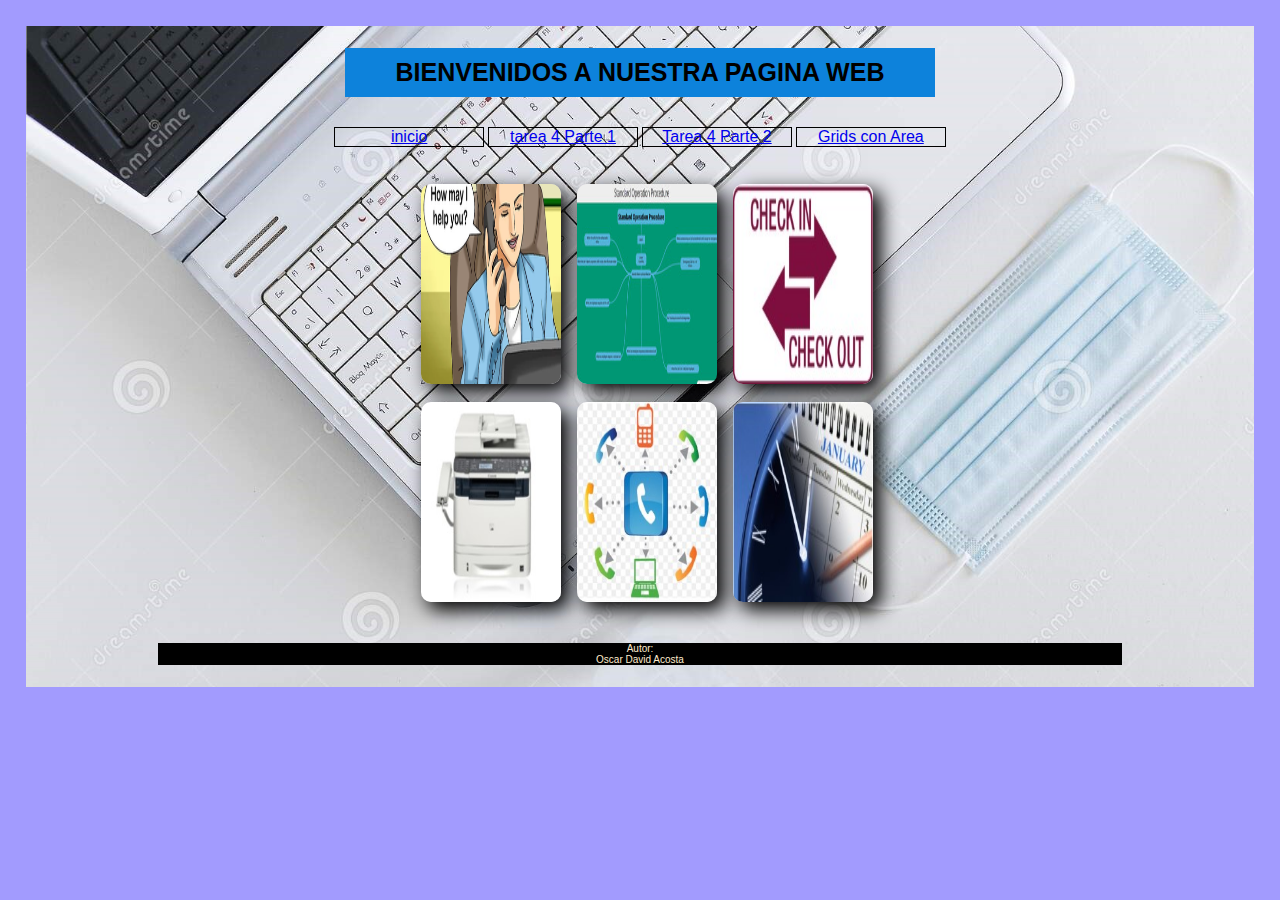
<file: css/index.html>
<!DOCTYPE html>
<html lang="es">
<head>
    <meta charset="UTF-8">
    <meta http-equiv="X-UA-Compatible" content="IE=edge">
    <meta name="Descripcion" content="Pagina diseñada para mi proceso de aprendizage">
    <title>Mi Web</title>
    <link rel="shortcut icon" href="Favicon.png">
    <link rel="stylesheet" href="./style.css"> <!--link a css-->
    <meta name= "viewport" content ="width=device-width, user-scalable=no, inicial-scale=1.0, maximum-scale=1.0, minimum-scale=1.0">
   
</head>
<body>
    <div class="contenedor">
        
        <!-- Seccion 1 -->
        <div class="header">
            <header>
            
                <h1 class="titulo">BIENVENIDOS A NUESTRA PAGINA WEB<h1></h1>
                                        
            </header> 
        </div>
        
        <!-- Seccion 2 -->
        <nav class="nav">
            <a href="#">inicio</a>
            <a href="Tarea4parte1.html">tarea 4 Parte 1</a>
            <a href="Tarea4parte2.html">Tarea 4 Parte 2</a>
            <a href=" Contactos.html">Grids con Area</a>
        </nav>

        <!-- Seccion 3 -->
        <main class="main">

                <div class="div1">
                        
                        <a href="https://google.com"><img src="imagenes\How may I help.jpg" alt="" class="imagen1"></a>
                        <a href=""><img src="imagenes\mind map operation procedures.jpg" alt="" class="imagen2"></a>
                        <a href=""><img src="imagenes\Cheking In and Out2.jpg" alt="" class="imagen3"></a>
                </div>

                <div class="div2">
                        <a href=""><img src="imagenes\Sending a Fax.jpg" alt="" class="imagen4"></a>
                        <a href=""><img src="imagenes\Teleconference.jpg" alt="" class="imagen5"></a>
                        <a href=""><img src="imagenes\Time and Attendance.jpg" alt="" class="imagen6"></a>

                </div>

        </main>
        
        <!-- Seccion 4 -->
            <footer class="footer">
                <p>Autor:</p>    
                <p>Oscar David Acosta</p>

            </footer>
    </div>    
</body>
</html>
</file>
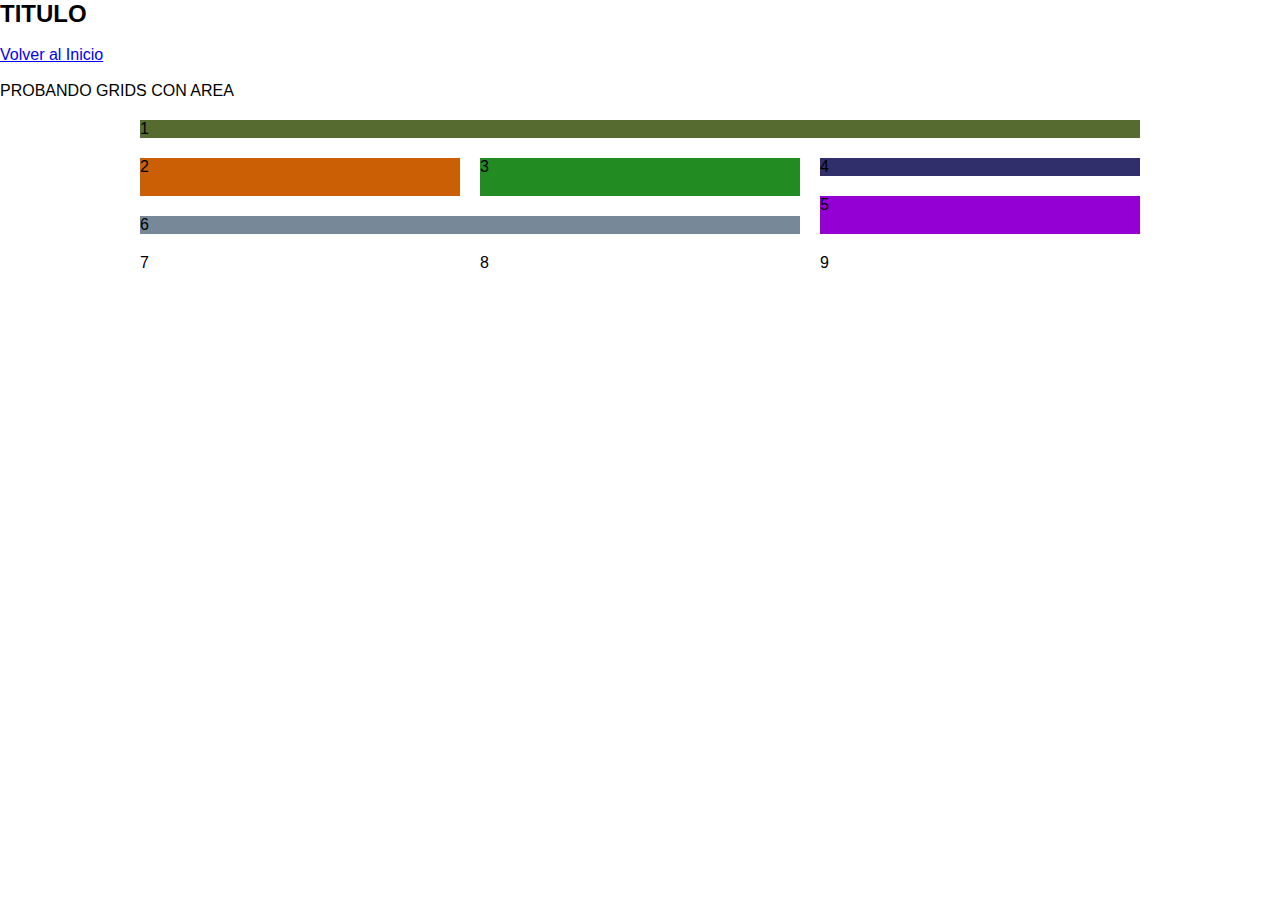
<file: css/Contactos.html>
<!DOCTYPE html>
<html lang="en">
<head>
    <meta charset="UTF-8">
    <meta http-equiv="X-UA-Compatible" content="IE=edge">
    <meta name="viewport" content="width=device-width, initial-scale=1.0">
    <title>Document</title>
    <link rel="stylesheet" href="Contactos.css">
</head>

       <body>

        <header class="header">
        
            <H2>TITULO</H2> <br>
            <nav>
                <a href="index.html">Volver al Inicio</a>
            </nav> <br>
        
        </header>

            <div class="header">
                <p>PROBANDO GRIDS CON AREA</p>
            </div>

            <div class="contenedor">

                <div class="header">1</div>
                <div class="sidebar-1">2</div>                
                <div class="contenido">3</div>
                <div class="sidebar-2">4</div>
                <div class="widgets">5</div>
                <div class="footer">6</div>
                <div >7</div>
                <div >8</div>                
                <div >9</div>
                

            </div>
        </body>          

</html>
</file>
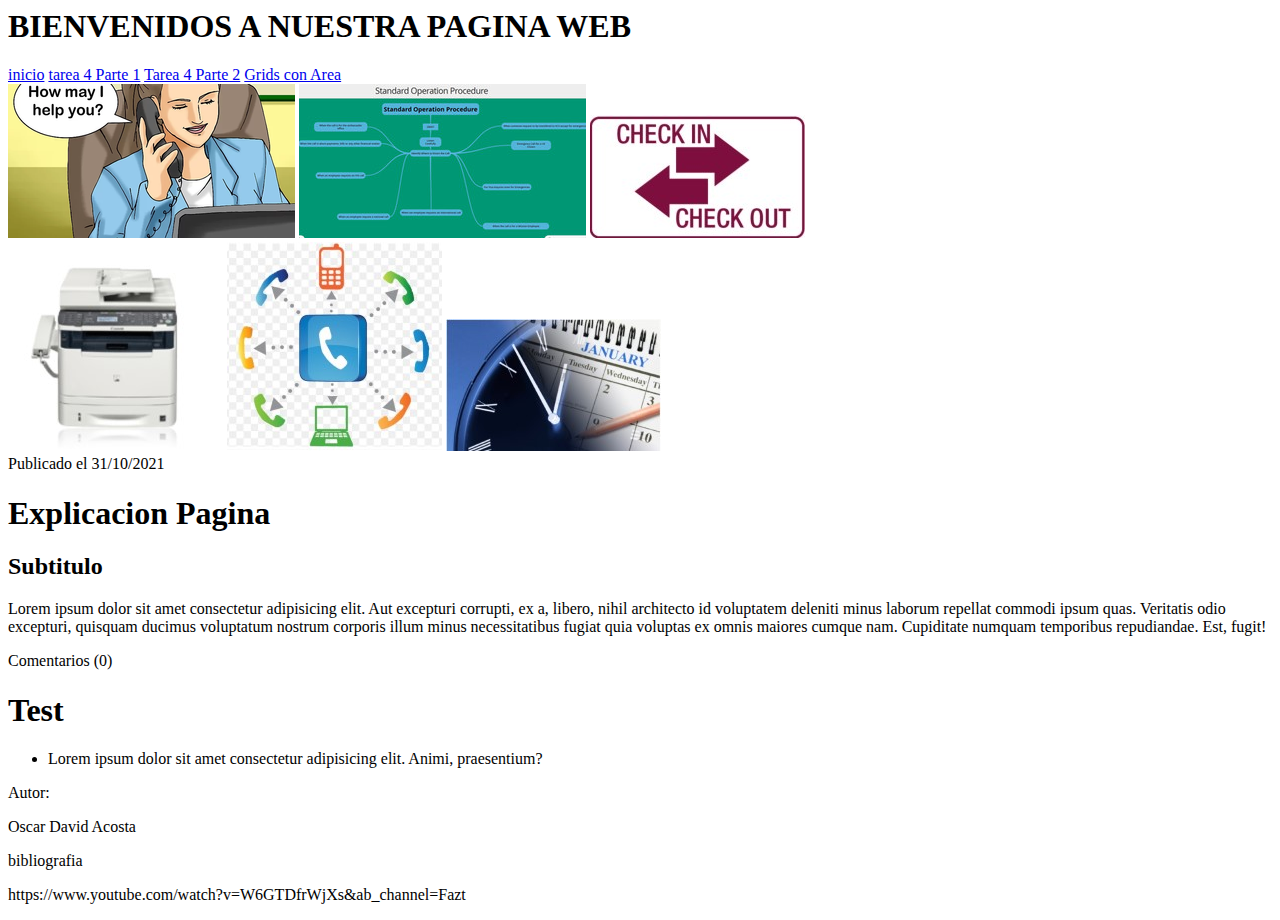
<file: css/index2.html>
<body>
    <div class="Contenedor">
        <header>
        
            <h1 id="titulo">BIENVENIDOS A NUESTRA PAGINA WEB<h1></h1>
                                    
        </header> 
        
        
        <div id="MainDiv">
                
            <main class="main">

                <nav class="nav">
                    <a href="#">inicio</a>
                    <a href="Tarea4parte1.html">tarea 4 Parte 1</a>
                    <a href="Tarea4parte2.html">Tarea 4 Parte 2</a>
                    <a href=" Contactos.html">Grids con Area</a>
                </nav>
            
                
                <section id="prueba"> 

                    <div id="div1">
                        <!-- Cada imagen tendra un link hacia su contenido -->
                        <a href="https://google.com"><img src="imagenes\How may I help.jpg" alt="" class="imagen1"></a>
                        <a href=""><img src="imagenes\mind map operation procedures.jpg" alt="" class="imagen2"></a>
                        <a href=""><img src="imagenes\Cheking In and Out2.jpg" alt="" class="imagen3"></a>
                    </div>

                    <div id="div2">
                        <a href=""><img src="imagenes\Sending a Fax.jpg" alt="" class="imagen4"></a>
                        <a href=""><img src="imagenes\Teleconference.jpg" alt="" class="imagen5"></a>
                        <a href=""><img src="imagenes\Time and Attendance.jpg" alt="" class="imagen6"></a>

                    </div>
                    
                </section>

                <section id="Float">
                    <time datetime="31/10/2021">Publicado el 31/10/2021 </time>

                    <h1>Explicacion Pagina</h1>
                    <h2>Subtitulo</h2>
                    <p>Lorem ipsum dolor sit amet consectetur adipisicing elit. Aut excepturi corrupti, ex a, libero, nihil architecto id voluptatem deleniti minus laborum repellat commodi ipsum quas. Veritatis odio excepturi, quisquam ducimus voluptatum nostrum corporis illum minus necessitatibus fugiat quia voluptas ex omnis maiores cumque nam. Cupiditate numquam temporibus repudiandae. Est, fugit!</p>
                    <footer>Comentarios (0)</footer>
                </section>

                <aside class="flotante">
                    <h1>Test</h1>
                    <ul>
                        <li>
                            Lorem ipsum dolor sit amet consectetur adipisicing elit. Animi, praesentium?
                        </li>
                    </ul>
                </aside>   
            
            </main>

        </div>
        
            <footer aria-sort="ascending">
                <p>Autor:</p>    
                <p>Oscar David Acosta</p>

                <p>bibliografia</p>
                <p>https://www.youtube.com/watch?v=W6GTDfrWjXs&ab_channel=Fazt</p>
            </footer>
    </div>    
</body>
</file>
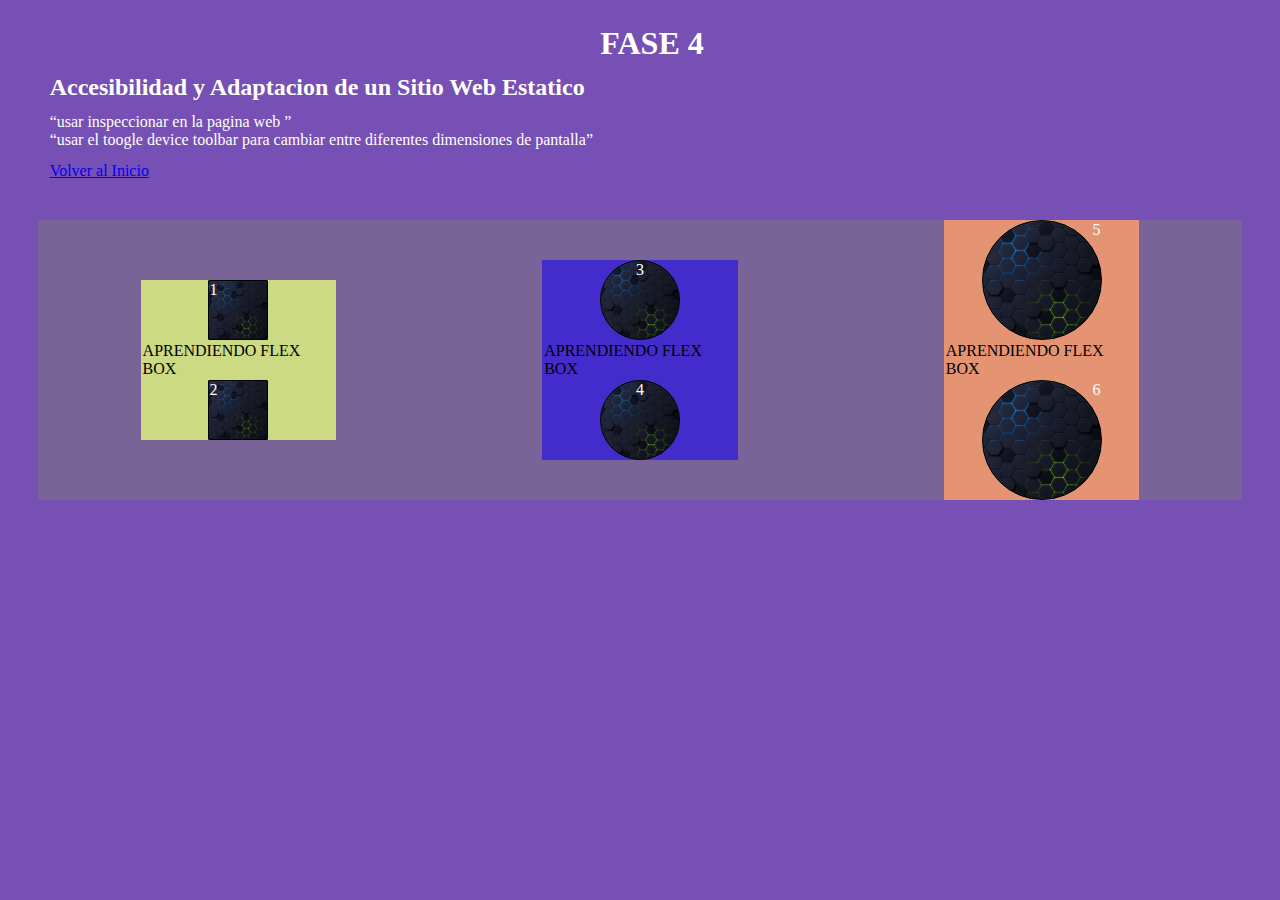
<file: css/Tarea4parte1.html>
<!DOCTYPE html>
<html lang="en">
<head>
    <meta charset="UTF-8">
    <meta http-equiv="X-UA-Compatible" content="IE=edge">
    <meta name="viewport" content="width=device-width, initial-scale=1.0">
    <title>Quienes Somos</title>
    <link rel="stylesheet" href="./Tarea4Parte1.css">
</head>
<body>
    
    <header>
       <h1>FASE 4</h1> 
       <h2>Accesibilidad y Adaptacion de un Sitio Web Estatico</h2>
       <q>usar inspeccionar en la pagina web </q> <br>
       <q>usar el toogle device toolbar para cambiar entre diferentes dimensiones de pantalla</q> 
    </header>
    

    <nav class="nav">
        <a href="index.html">Volver al Inicio</a>
    </nav>

    <section id="Section1"> 

        <div id="contenedor1">
            <div>1</div>
            <P>APRENDIENDO FLEX BOX</P>
            <div>2</div>            
        </div>

        <div id="contenedor2">
            <div>3</div>
            <P>APRENDIENDO FLEX BOX</P>
            <div>4</div>
        </div>

        <div id="contenedor3">
            <div>5</div>
            <P>APRENDIENDO FLEX BOX</P>
            <div>6</div>
        </div>
        
    </section>

</body>
</html>
</file>
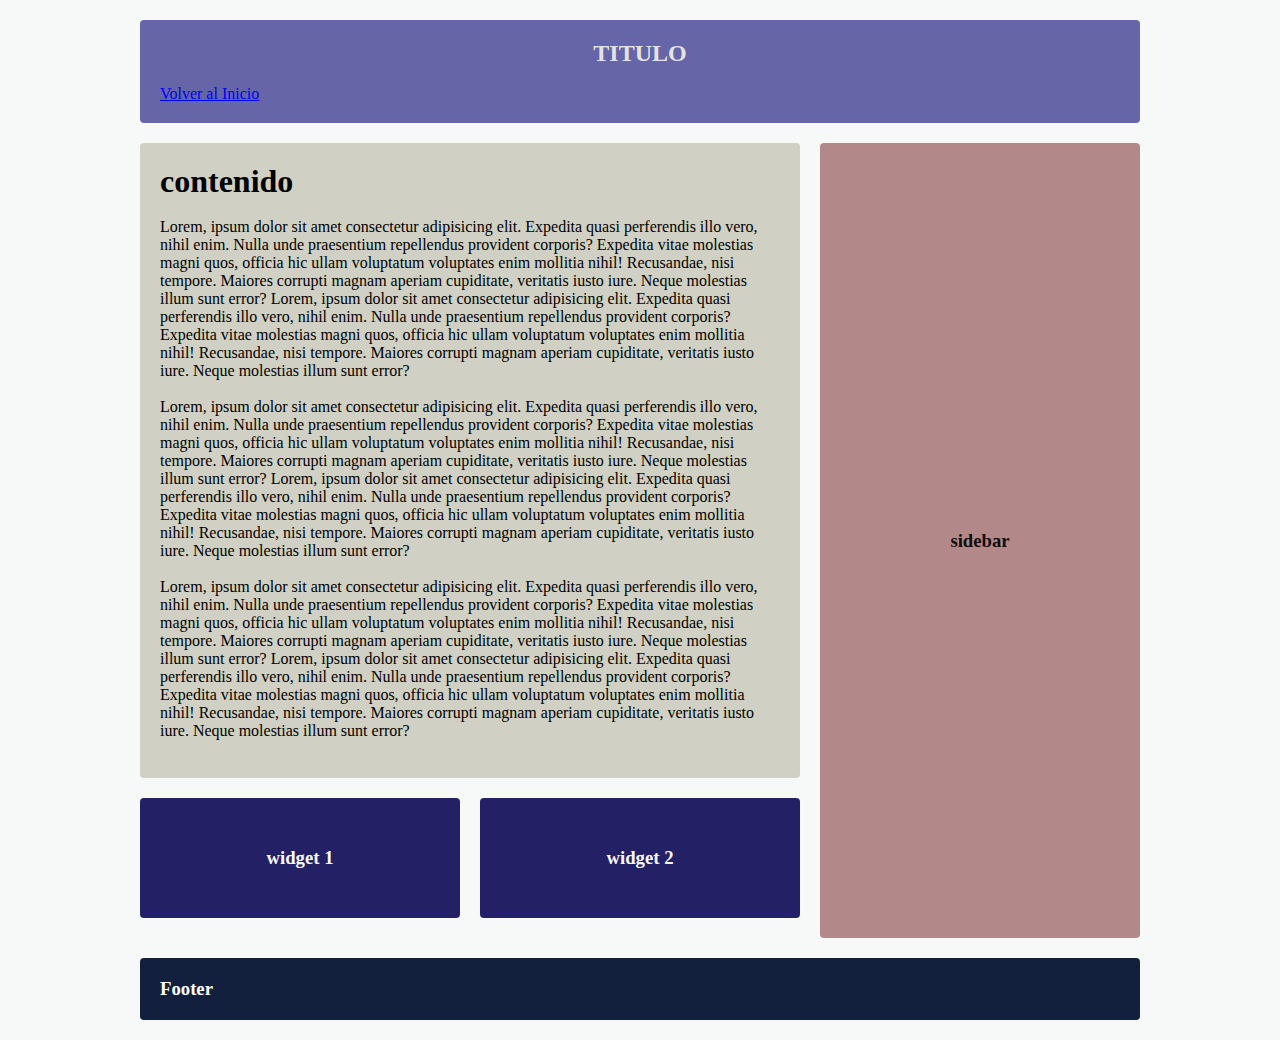
<file: css/Tarea4Parte2.html>
<!DOCTYPE html>
<html lang="en">
<head>
    <meta charset="UTF-8">
    <meta http-equiv="X-UA-Compatible" content="IE=edge">
    <meta name="viewport" content="width=device-width, initial-scale=1.0">
    <title>Document</title>
    <link rel="stylesheet" href="./Tarea4Parte2.css">
</head>
<body>
    <div class="contenedor">

        <header class="header">
        
            <H2>TITULO</H2> <br>
            <nav>
                <a href="index.html">Volver al Inicio</a>
            </nav>
        
        </header>

        <MAIN class="contenido">
                <h1>contenido</h1> <br>

                <p>
                    Lorem, ipsum dolor sit amet consectetur adipisicing elit. 
                    Expedita quasi perferendis illo vero, nihil enim. 
                    Nulla unde praesentium repellendus provident corporis? Expedita vitae molestias magni quos, 
                    officia hic ullam voluptatum voluptates enim mollitia nihil! Recusandae, 
                    nisi tempore. Maiores corrupti magnam aperiam cupiditate, veritatis iusto iure. 
                    Neque molestias illum sunt error?
                    Lorem, ipsum dolor sit amet consectetur adipisicing elit. 
                    Expedita quasi perferendis illo vero, nihil enim. 
                    Nulla unde praesentium repellendus provident corporis? Expedita vitae molestias magni quos, 
                    officia hic ullam voluptatum voluptates enim mollitia nihil! Recusandae, 
                    nisi tempore. Maiores corrupti magnam aperiam cupiditate, veritatis iusto iure. 
                    Neque molestias illum sunt error?
                    <br><br>

                    Lorem, ipsum dolor sit amet consectetur adipisicing elit. 
                    Expedita quasi perferendis illo vero, nihil enim. 
                    Nulla unde praesentium repellendus provident corporis? Expedita vitae molestias magni quos, 
                    officia hic ullam voluptatum voluptates enim mollitia nihil! Recusandae, 
                    nisi tempore. Maiores corrupti magnam aperiam cupiditate, veritatis iusto iure. 
                    Neque molestias illum sunt error?
                    Lorem, ipsum dolor sit amet consectetur adipisicing elit. 
                    Expedita quasi perferendis illo vero, nihil enim. 
                    Nulla unde praesentium repellendus provident corporis? Expedita vitae molestias magni quos, 
                    officia hic ullam voluptatum voluptates enim mollitia nihil! Recusandae, 
                    nisi tempore. Maiores corrupti magnam aperiam cupiditate, veritatis iusto iure. 
                    Neque molestias illum sunt error?
                    <br><br>

                    Lorem, ipsum dolor sit amet consectetur adipisicing elit. 
                    Expedita quasi perferendis illo vero, nihil enim. 
                    Nulla unde praesentium repellendus provident corporis? Expedita vitae molestias magni quos, 
                    officia hic ullam voluptatum voluptates enim mollitia nihil! Recusandae, 
                    nisi tempore. Maiores corrupti magnam aperiam cupiditate, veritatis iusto iure. 
                    Neque molestias illum sunt error?
                    Lorem, ipsum dolor sit amet consectetur adipisicing elit. 
                    Expedita quasi perferendis illo vero, nihil enim. 
                    Nulla unde praesentium repellendus provident corporis? Expedita vitae molestias magni quos, 
                    officia hic ullam voluptatum voluptates enim mollitia nihil! Recusandae, 
                    nisi tempore. Maiores corrupti magnam aperiam cupiditate, veritatis iusto iure. 
                    Neque molestias illum sunt error?
                    <br><br>

                </p>
        </MAIN>
        <aside class="sidebar">
            <h3>sidebar</h3>
        </aside>

        <div class="widget1">
            <h3>widget 1</h3>
        </div>

        <div class="widget2">
            <h3>widget 2</h3>
        </div>

        <footer class="footer">
            <h3>Footer</h3>
        </footer>

    </div>
</body>
</html>
</file>
<file: css/style.css>
*{
    margin: 0%;
    padding: 0%;
 }
 
body{

    background:  #a29bfe;
    font-family: Arial, Helvetica, sans-serif;
    margin: 0% 0%;
    padding: 2%;
    
}

    h1{
        font-weight: bolder;
        font-size: 25px;
    }
    h2{
        font: bold;
        font-size: 18px;
    }

    .contenedor{
        background: url(imagenes/wp.jpg);
        background-size: cover;
        background-position-x: center;

        max-width: 1500px;
        margin-left: 0%;
        margin-right: 0%;
        padding: 1%  10%;
        
        display: grid;
        
        grid-gap: 20px;
        grid-template-columns: repeat(3,1fr);
        grid-template-areas: "header   header  header" 
                             "nav      nav     nav"                       
                             "main     main    main"
                             "main     main    main"
                             "footer   footer  footer";
        
    }

    .header{
        background: #0d82db;
        text-align: center;
        padding: 10px;
        margin: 10px 20%;
        grid-area: header;
        
    }

    .nav{
        margin-bottom: 10px;
        margin-left: 0%;
        margin-right: 0%;
        text-align: center;        
        grid-area: nav;  
    }
        .nav a{
                
            width: 15%; 
            border: 1px solid black;
            padding: 0px;
            display:inline-block;              
        }

    .main{
        grid-area: main;

        display: grid;
        grid-template-rows: repeat(2,1fr);
        
        grid-template-areas: "div1"
                             "div2";
        
    }

        .div1{
                    
            margin: auto;
                        
            grid-area: div1;

            display: grid;
            grid-template-columns: repeat(3,1fr);
            grid-template-areas: "imagen1 imagen2 imagen3";
            column-gap: 1em;
            
        }    
        .div2{
                       
            margin: auto;

            grid-area: div2;

            display: grid;
            grid-template-columns: repeat(3,1fr);
            grid-template-areas: "imagen4 imagen5 imagen6";
            column-gap: 1em;
        
        }  

                .imagen1{
                    width: 140px;
                    min-block-size: 80%;
                    height: 200px;
                    margin: 5%;  
                    border-radius: 10px; 
                    box-shadow: 2mm 2mm 5mm black; 
                    grid-area: imagen1;
                    
                }
               

                .imagen2{
                    min-block-size: 80%;
                    width: 140px;
                    height: 200px;
                    margin: 5%;    
                    border-radius: 10px; 
                    box-shadow: 2mm 2mm 5mm black;
                    grid-area: imagen2;
                    
                }
                .imagen3{
                    min-block-size: 80%;
                    width: 140px;
                    height: 200px;
                    margin: 5%;
                    border-radius: 10px; 
                    box-shadow: 2mm 2mm 5mm black;
                    grid-area: imagen3;
                    
                }
                .imagen4{
                    width: 140px;
                    
                    height: 200px;
                    margin: 5%;
                    border-radius: 10px; 
                    box-shadow: 2mm 2mm 5mm black;
                    grid-area: imagen4;
                    
                }
                .imagen5{
                    width: 140px;
                    
                    height: 200px;    
                    margin: 5%;
                    border-radius: 10px; 
                    box-shadow: 2mm 2mm 5mm black;
                    grid-area: imagen5;
                    
                }
                .imagen6{
                    width: 140px;
                    height: 200px;
                    margin: 5%;    
                    border-radius: 10px; 
                    box-shadow: 2mm 2mm 5mm black;
                    grid-area: imagen6;
                    
                }
                    
               

        .footer{
    
                    text-align: center;
                    font-size: x-small;
                    background: black;
                    color: blanchedalmond;
                    margin: 1%;
                    
                    grid-area: footer;
               
            }
</file>
<file: css/Contactos.css>
*{
   margin: 0%;
   padding: 0%;
}

body{
    font-family: Verdana, Geneva, Tahoma, sans-serif;
    color: black;
    
}

.contenedor{
    width: 90%;
    max-width: 1000px;
    margin: 20px auto;
    display: grid;
    grid-gap: 20px; 
    grid-template-columns: repeat(3,1fr); 
    grid-template-areas: "header        header      header"
                         "sidebar-1     contenido   sidebar-2"
                         "sidebar-1     contenido   widgets "
                         "footer        footer      widgets";  
}

.contenedor > div{
    display: block;
}


.contenedor .header{
    background-color: darkolivegreen;
    grid-area: header;
}

.contenedor .sidebar-1{
    background-color: rgb(202, 95, 6);
    grid-area: sidebar-1;
}

.contenedor .sidebar-2{
    background-color: rgb(48, 47, 107);
    grid-area: sidebar-2;
}

.contenedor .widgets{
    background-color: darkviolet;
    grid-area: widgets;
}

.contenedor .contenido{
    background-color: forestgreen;
    grid-area: contenido;
}
.contenedor .footer{
    background-color: lightslategray;
    grid-area: footer;
}
</file>
<file: css/Tarea4Parte1.css>
*{
    margin: 1%;
    padding: 0%;
    box-sizing: border-box;
    
}

h1{
    text-align: center;
    width: 100%;
}

body{
    color: rgb(255, 255, 255);
    background-color: rgb(68, 130, 105)
}

@media screen and (min-width: 300px)
{
    body{
        
        background-color: rgb(78, 120, 120);
    }
}

@media screen and (min-width: 480px)
{
    body{
        
        background-color: rgb(88, 110, 135);
    }
}

@media screen and (min-width: 630px)
{
    body{
        
        background-color: rgb(98, 100, 150);
    }
}

@media screen and (min-width: 768px)
{
    body{
        
        background-color: rgb(108, 90, 165);
    }
}

@media screen and (min-width: 1024px)
{
    body{
        
        background-color: rgb(118, 80, 180);
    }
}

.nav{
    text-align: justify;
    font-style: normal;
}

#Section1{
    background-color: rgb(120, 100, 150);
    display: flex;
    align-items: center;
    justify-content: space-around;
    margin-top: 5ch;
    margin-bottom: 5ch;     
      
}

#contenedor1{
    background-color: rgb(204, 218, 131);
    justify-content: center;
    margin: auto;
}

@media screen and (max-width: 480px)
{
    #contenedor1{
        background-color: rgb(191, 221, 41);
        
        
    }
}

#contenedor2{
    background-color: rgb(68, 44, 204);
    margin: auto;
}

@media screen and (max-width: 768px)
{
    #contenedor2{
        background-color: rgb(100, 82, 204);
    }
}

#contenedor3{
    background-color: rgb(228, 147, 115);
    margin: auto;
}

@media screen and (max-width: 1024px)
{
    #contenedor3{
        background-color: rgb(219, 77, 21);
    }
}

p{
   color: black; 
}

#contenedor1 div{
    
    width: 120px;
    height: 120px;
    text-align: left;
    border: 1px solid black;
    border-radius: 80px;
    background-color: rgb(12, 170, 20);
    margin: auto;
    background: url(imagenes/BonitoFondo.jpg);
        
        background-size: cover;
    
}

#contenedor2 div{
    width: 80px;
    height: 80px;
    text-align: center;
    border: 1px solid black;
    border-radius: 40px;
    background-color: rgb(12, 170, 20);
    margin: auto;
   
    background: url(imagenes/BonitoFondo.jpg);
        
        background-size: cover;
    
}

#contenedor3 div{
    width: 60px;
    height: 60px;
    text-align: right;
    border: 1px solid black;
    border-radius: 1px;
    background-color: rgb(12, 170, 20);
    margin: auto;
   
    background: url(imagenes/BonitoFondo.jpg);
        
        background-size: cover;
    
}

@media screen and (min-width: 480px)
{
    #contenedor1 div{
    
        width: 120px;
        height: 120px;
        
        
        border-radius: 50px;
        background-color: rgb(12, 170, 20);
        
    }
}

@media screen and (min-width: 768px)
{
    #contenedor1 div{
    
        width: 80px;
        height: 80px;
       
       
        border-radius: 30px;
        background-color: rgb(12, 170, 20);
        
    }
}

@media screen and (min-width: 1024px)
{
    #contenedor1 div{
    
        width: 60px;
        height: 60px;
        
        
        border-radius: 1px;
        background-color: rgb(12, 170, 20);
        
    }
}

@media screen and (min-width: 480px)
{
    #contenedor2 div{
    
        width: 80px;
        height: 80px;
        
      
        border-radius: 40px;
        background-color: rgb(12, 170, 20);
        
    }
}

@media screen and (min-width: 768px)
{
    #contenedor2 div{
    
        width: 80px;
        height: 80px;
        
        
        border-radius: 40px;
        background-color: rgb(12, 170, 20);
        
    }
}

@media screen and (min-width: 1024px)
{
    #contenedor2 div{
    
        width: 80px;
        height: 80px;
        
        
        border-radius: 40px;
        background-color: rgb(12, 170, 20);
        
    }
}

@media screen and (min-width: 480px)
{
    #contenedor3 div{
    
        width: 60px;
        height: 60px;
        
        
        border-radius: 10px;
        background-color: rgb(12, 170, 20);
        
    }
}

@media screen and (min-width: 768px)
{
    #contenedor3 div{
    
        width: 80px;
        height: 80px;
       
        
        border-radius: 30px;
        background-color: rgb(12, 170, 20);
        
    }
}

@media screen and (min-width: 1024px)
{
    #contenedor3 div{
    
        width: 120px;
        height: 120px;
        
        border-radius: 80px;
        background-color: rgb(12, 170, 20);
        
    }
}
</file>
<file: css/Tarea4Parte2.css>
*{
    margin: 0%;
    padding: 0%;
}

body{
    background-color: rgba(245, 248, 248, 0.842);
    color: black;
    font-family: fantasy;
}

    .contenedor{
        width: 90%;
        max-width: 1000px;
        margin: 20px auto;
        display: grid;
        grid-gap: 20px; /* pone margen interno*/
        grid-template-columns: repeat(3,1fr); /*3 columnas */
        grid-template-rows: repeat(4, auto);
    }

    .contenedor > div, /*todos los div*/
    .contenedor .contenido,
    .contenedor .header,
    .contenedor .sidebar,
    .contenedor .footer
    {
        background-color: rgb(208, 209, 196);
        padding: 20px;
        border-radius: 4px;
    }

    .contenedor .header{
        background-color: rgb(101, 101, 167);
        color: rgb(228, 227, 227);
        grid-column-start: 1; /* ver en el grid overlays del inspeccionar para entenderlo mejor*/
        grid-column-end: -1;   /* empieza en columna 1 finaliza en la ultima columna disponible*/
    }

    .contenedor .contenido{
        grid-column: span 2; /* the .contenido grid will span into 2 columns*/

    }

    .contenedor .sidebar{
        grid-row: span 3;
        grid-column: 3/4;
        
        background: rgb(179, 136, 136);
        color: rgb(15, 15, 15);
        
        display: flex;
        align-items: center;
        justify-content: center;    

    }

    .contenedor .widget1,
    .contenedor .widget2
    {
        background-color: rgb(36, 32, 102);
        color: ghostwhite;
        font-family: cursive;
        height: 80px;
        text-align: center;

        display: flex;
        align-items: center;
        justify-content: center;  /* ya que no toma el text align en flex box*/

    }

    .contenedor .footer{
        background: #12203E;
        color: white;
        grid-column: 1/3;
    }

    @media screen and (max-width: 480px)
    {
        .contenedor .contenido{
            
            grid-column: 1/-1; /* empezara en la 1 y terminara en la ultima columna disponible*/
                        
        }
        .contenedor .sidebar{
            grid-column: 1/-1;
        }

        .contenedor .widget1
        {
            grid-column-start: 1;
            grid-column-end: 4;
        }
        .contenedor .widget2
        {
            grid-column-start: 1;
            grid-column-end: 4;
        }
        .contenedor .footer{
            grid-column-start: 1;
            grid-column-end: 4;
        }

    }

    
    @media screen and (min-width: 481px){
        .contenedor .contenido{
            
            grid-column: 1/-1; 
                        
        }
        .contenedor .sidebar{
            grid-column: 1/-1;
        }

        .contenedor .widget1
        {
            grid-column-start: 1;
            grid-column-end: 2;
        }
        .contenedor .widget2
        {
            grid-column-start: 2;
            grid-column-end: 3;
        }
        .contenedor .footer{
            grid-column-start: 3;
            grid-column-end: 4;
        }

    }

    @media screen and (min-width: 768px)
    {
        .contenedor .header H2{
            display: flex;
            justify-content: center;
        }
        .contenedor .contenido{
            
            grid-column: span 2; 
                        
        }
        .contenedor .sidebar{
            grid-column: 3;
            grid-row: 2;
        }
            .contenedor .widget1
        {
            grid-column-start: 1;
            grid-column-end: 2;
        }
        .contenedor .widget2
        {
            grid-column-start: 2;
            grid-column-end: 3;
        }
        .contenedor .footer{
            grid-column-start: 3;
            grid-column-end: 4;
        }
    }

    @media screen and (min-width: 1024px)
    {
        .contenedor .header H2{
            display: flex;
            justify-content: center;
        }

        .contenedor .contenido{
                
            grid-column: span 2; 
                        
        }
        .contenedor .sidebar{
            grid-column: 3/4;
            grid-row: span 3;
        }
        .contenedor .footer{
            grid-column: span 3;
        }
    }
</file>
